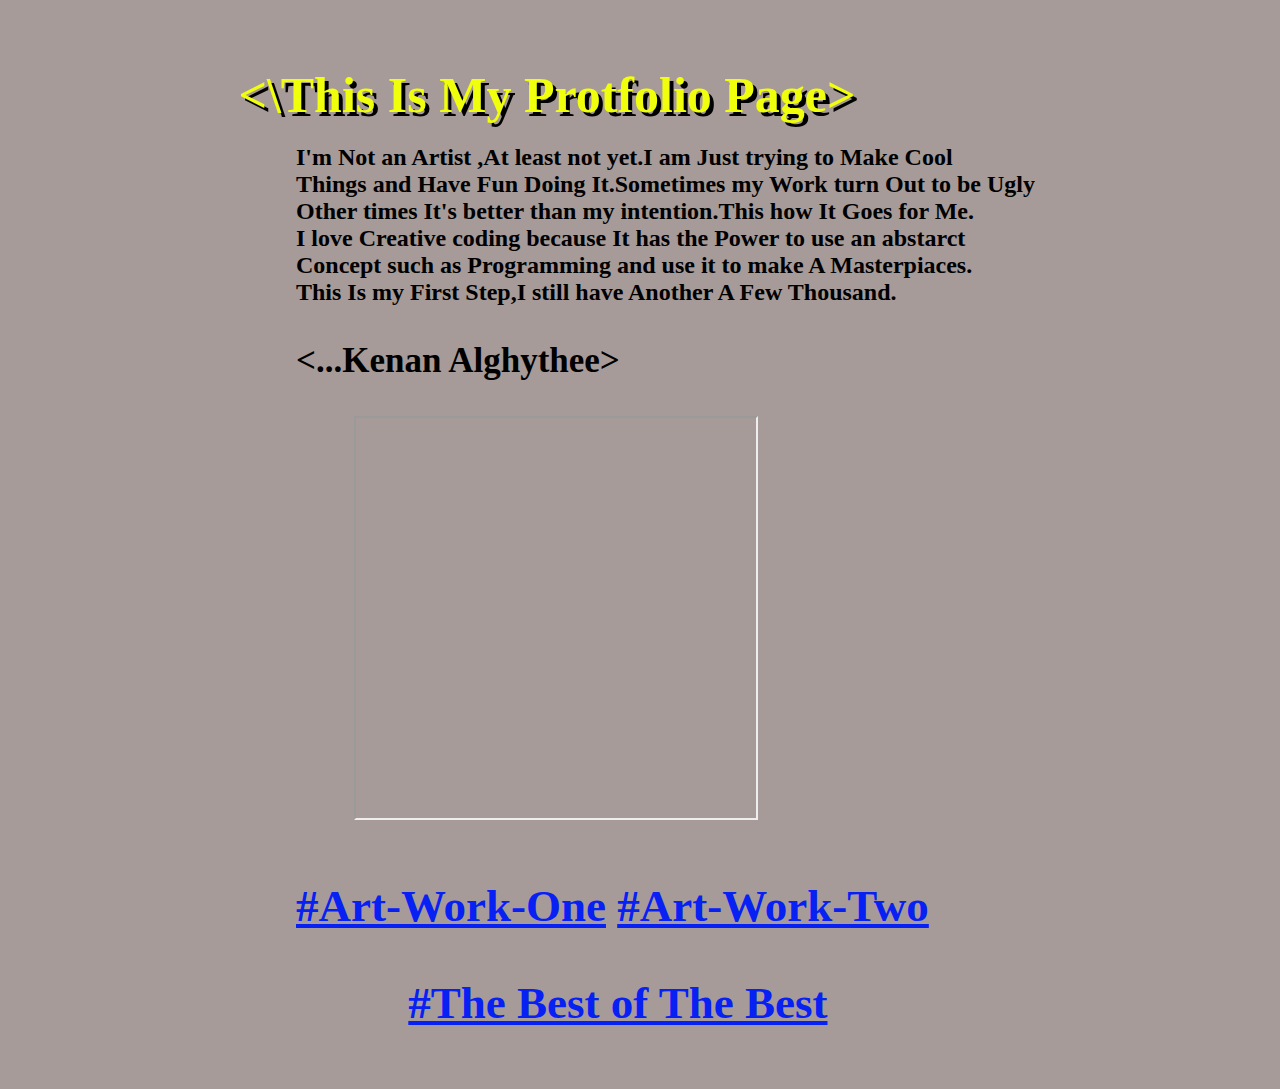
<file: index.html>
<html>
</<!DOCTYPE html>
<html lang="en" dir="ltr">
  <head>
    <link rel="stylesheet" type = "text/css" href="style.css">

    <meta charset="utf-8">
    <title> Kenan Art Page </title>
  </head>
  <body>
    <h1>
      <br> <\This Is My Protfolio Page>
      </h1>
      <h2>
        I'm Not an Artist ,At least not yet.I am Just trying to Make Cool
    <br> Things and Have Fun Doing It.Sometimes my Work turn Out to be Ugly
    <br>Other times It's better than my intention.This how It Goes for Me.
    <br> I love Creative coding because It has the Power to use an abstarct
  <br>  Concept such as Programming and use it to make A Masterpiaces.
  <br> This Is my First Step,I still have Another A Few Thousand.
  <p Id="p0"> <...Kenan Alghythee> </p>
  </h2>
  <h3>
    <p> <iframe Id="iF1" src="https://editor.p5js.org/KenanAlghythee/embed/kjgehXNPo"width="400" height="400"></iframe></p>
  </h3>
<h4>
  <a href ="page2.html">  #Art-Work-One</a>
  <a href ="page3.html"> #Art-Work-Two</a>
<p id ="final">  <a href ="page4.html"> #The Best of The Best</a> </p>
</h4>



  </body>
</html>
</file>
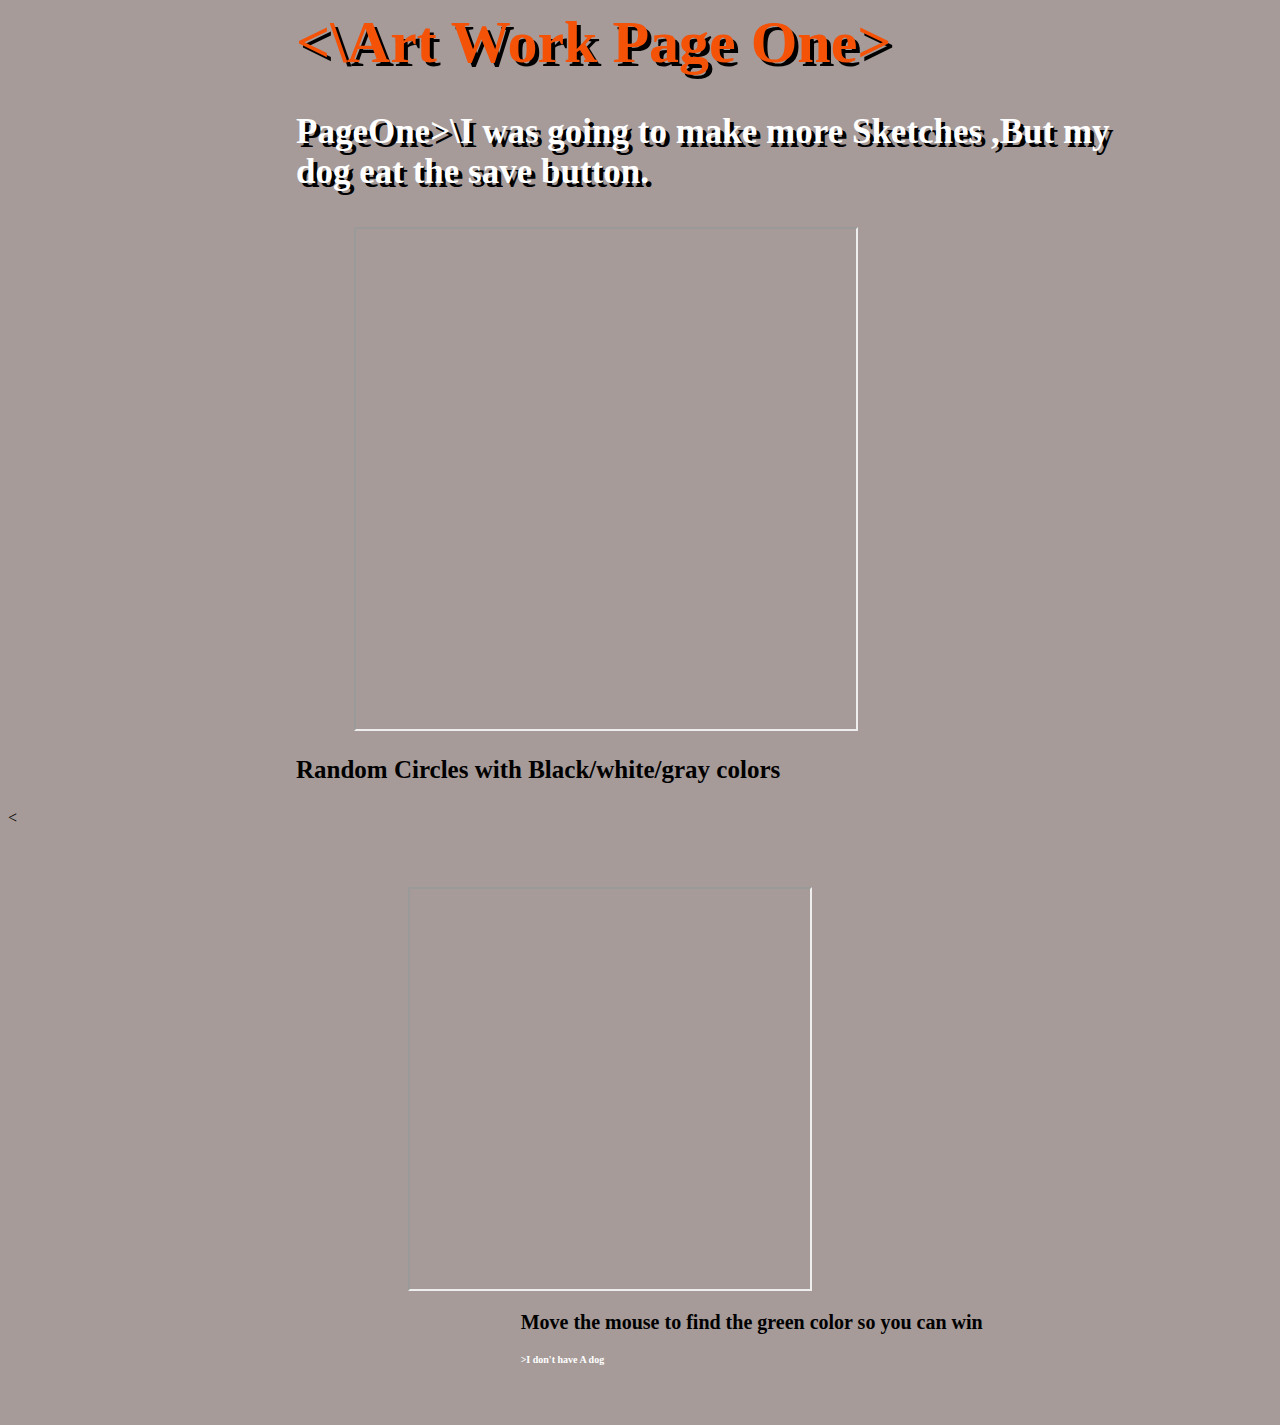
<file: page2.html>
<html>
<!DOCTYPE html>

<html lang="en" dir="ltr">
  <head>
    <link rel="stylesheet" type = "text/css" href="style.css">
    <meta charset="utf-8">
    <title>ArtWorkOne</title>
  </head>
  <body>
 <h1 Id= "h1p2">
<\Art Work Page One>
<p id="p1"> PageOne>\I was going to make more Sketches ,But my dog eat the save button.</p>
 </h1>
 <h3>
   <iframe id="if1" src= "https://editor.p5js.org/KenanAlghythee/embed/hVPicfQwg" width=500 height=500>
   </iframe>
   <p id="p2"> Random Circles with Black/white/gray colors</p>
   </h3>
<<h4>
<iframe id = "if2"src="https://editor.p5js.org/KenanAlghythee/embed/fW9bgk8Ev"width=400 height=400></iframe>
<p id="p4"> Move the mouse to find the green color so you can win</p>
<p id="p5"> >I don't have A dog</p>
</h4>
<h6>

  </h6?
  </body>
</html>
</file>
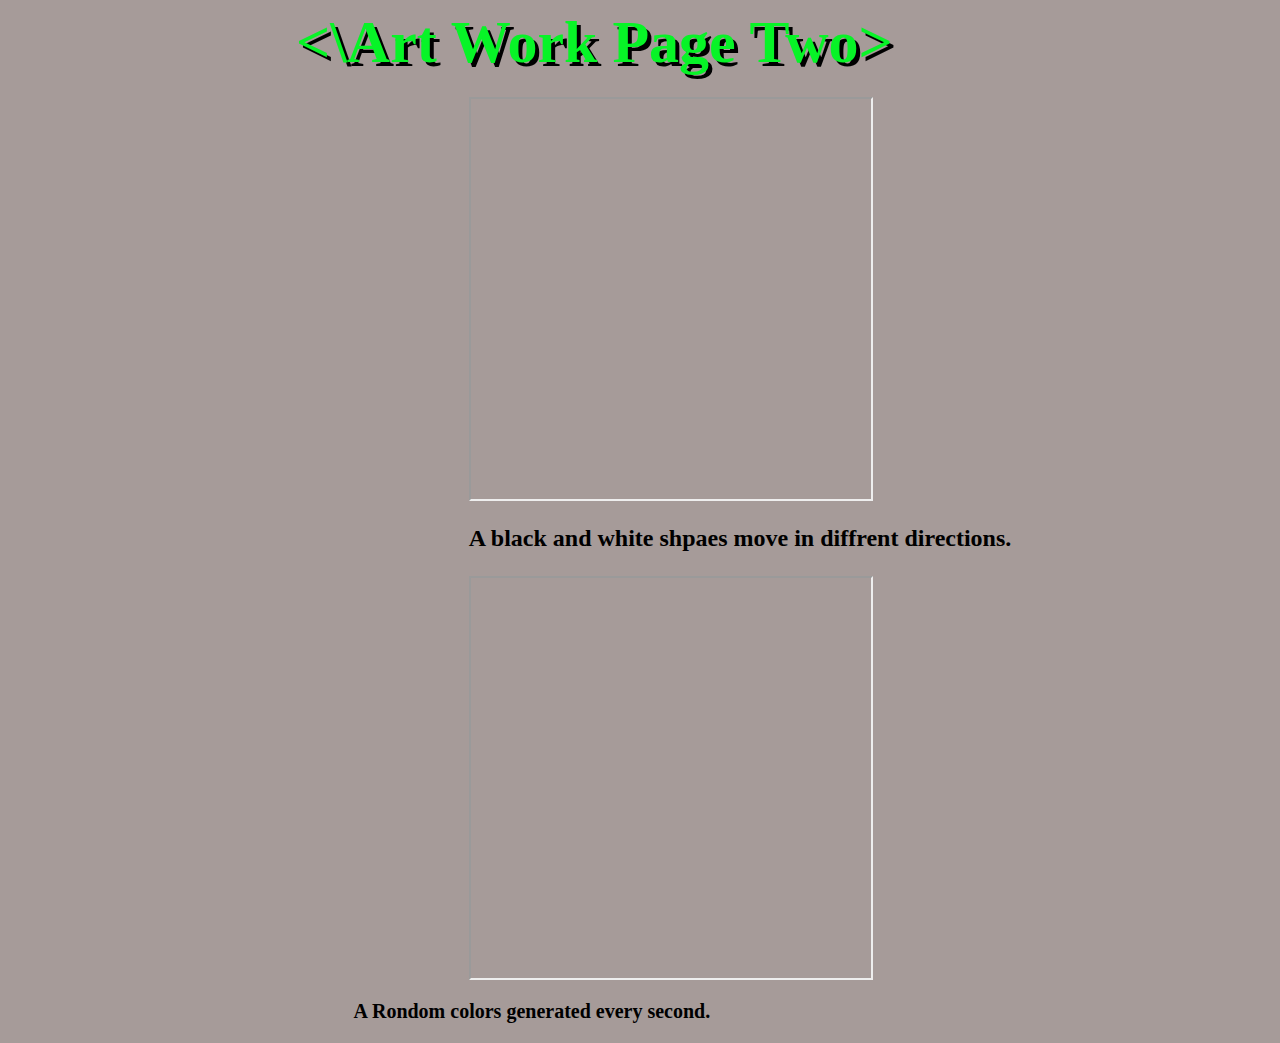
<file: page3.html>
<html>
<!DOCTYPE html>
<html lang="en" dir="ltr">
  <head>
    <link rel="stylesheet" type = "text/css" href="style.css">
    <meta charset="utf-8">
    <title>ArtWorkTwo</title>
  </head>
  <body>
    <h1 Id= "h1p3">
    <\Art Work Page Two>


    </h1>
    <h2>
      <iframe id="if3" src= "https://editor.p5js.org/KenanAlghythee/embed/0KFiOfVOA" width=400 height=400>
      </iframe>
      <p id="p3"> A black and white shpaes move in diffrent directions.</p>
      </h2>
      <h3>

        <iframe id ="if4"src="https://editor.p5js.org/KenanAlghythee/embed/NMBNANN46" width=400 height=400></iframe>
    <p id="p4"> A Rondom colors generated every second.</p>
        </h3>
  </body>
</html>
</file>
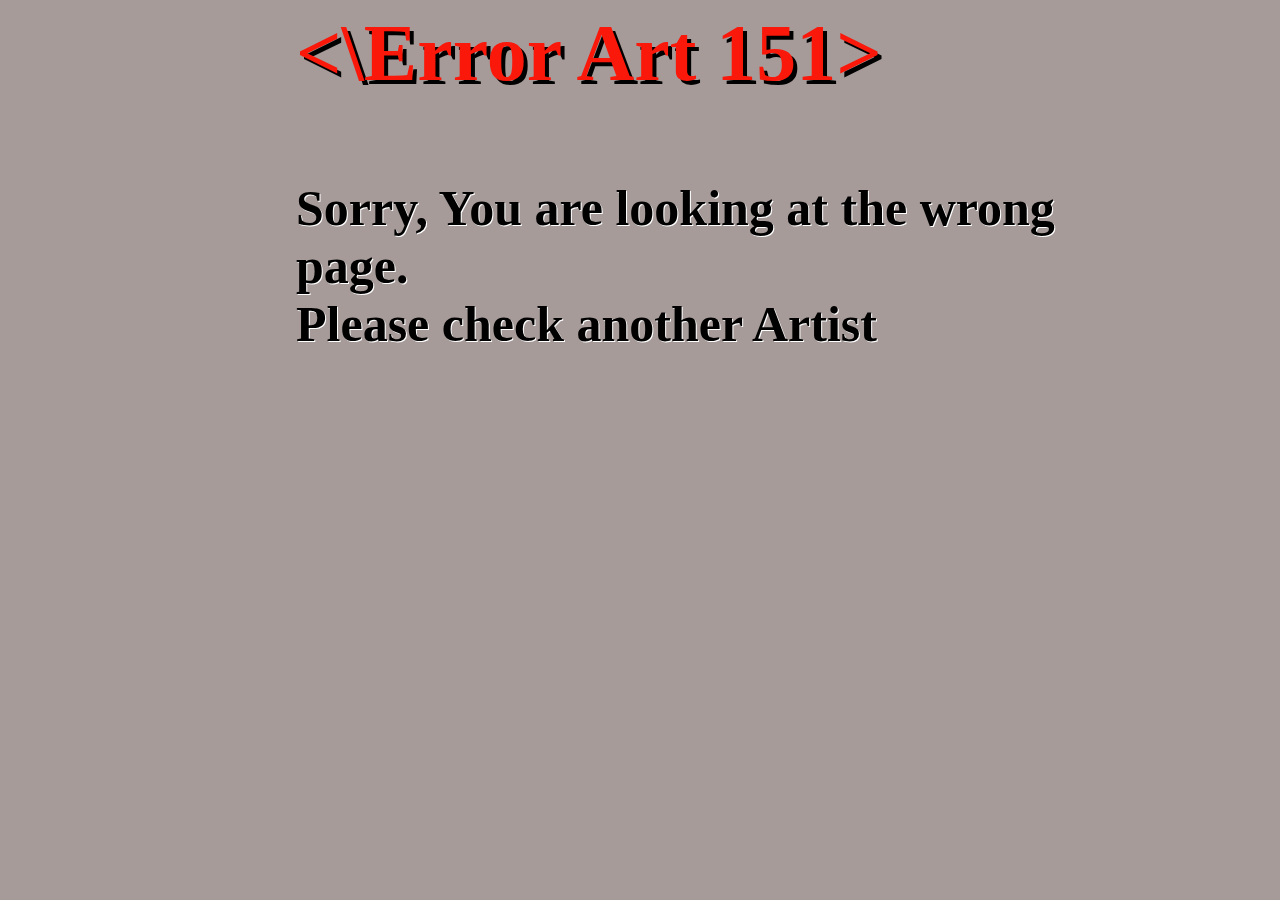
<file: page4.html>
<html>
<!DOCTYPE html>

<html lang="en" dir="ltr">
  <head>
    <link rel="stylesheet" type = "text/css" href="style.css">
    <meta charset="utf-8">
    <title>ArtWorkThree</title>
  </head>
  <body>

<h1 id ="finalh1">
  <p>
<\Error Art 151>
    </p>

  </h1>
  <h2 id ="finalh2">
    Sorry, You are looking at the wrong page.
  <br>Please check another Artist
    </h2>
  </body>



  </html>
</file>
<file: style.css>
#p1
{
  font-size:35px;
  font-family:Consolas;
  color:#FFFFFF;



}
#p0
{
  font-size:35px;
  font-family:Brush Script MT;
  color:#000000;



}
body
{
  background-color:#A69B99;
  width:90%;

}
h1
{
  margin: auto;
  margin-left: 20%;
  color:#F0FF0C;
  font-size: 50px;
  font-family: Comic Sans MS;
  text-shadow: 4px 4px #000000;

}
h2
{
  font-family:Goudy Old Style;
  margin-left: 25%;
}
#iF1
{
  margin-left: 40%;

}

h4
{
  margin-left: 25%;
  margin-right: 10%;
  font-size: 45px;


}
a
{
  color:#0720f4;
  font-family: Rockwell Extra Bold;

}
#h1p2
{
  margin-left: 25%;
  color:#f45207;

  font-size: 60px;
  font-family:Comic Sans MS ;

}
#h1p3
{
  margin-left: 25%;
  color:#07f427;

  font-size: 60px;
  font-family:Comic Sans MS ;

}
#sk12
{
margin-left: 30%;

}
#if1
{
  margin-left: 30%;
}
#p2
{
  font-size: 25px;
  margin-left: 25%;
  font-family: Consolas;
}
#if2
{
  margin-left: 15%;
}
#p4
{
  color:#000000;
  font-size:20px;
  font-family: consolas;
}
#p5
{
  margin-left: 30%;
  color:#FFFFFF;
  font-size:10px;
  font-family: consolas;
}
#if3
{
  margin-left:20%;

}
#p3
{
  margin-left: 20%;
}
#if4
{
  margin-left:40%;
}
#p4
{
  margin-left: 30%;

}
#final
{
  margin-left:15%;

}
#finalh1
{
  color:#f9180a;

  font-size:80px;
  margin-left: 25%;
}
#finalh2
{
  color:#000000;
  text-shadow: 1px 1px #ffffff; 
  font-size:50px;
  margin-left: 25%;
}
</file>
